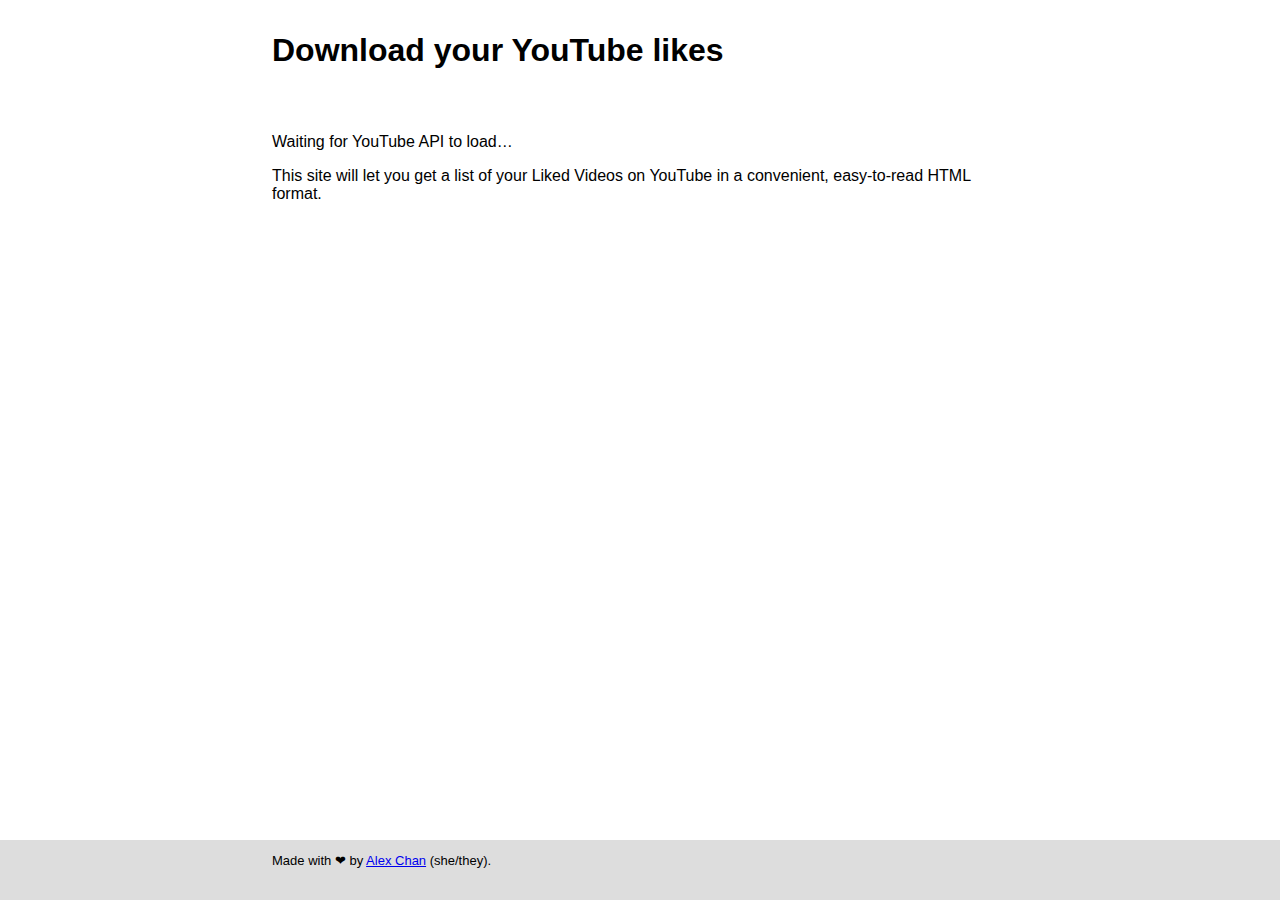
<file: index.html>
<!DOCTYPE html>
<html lang="en">

<head>
  <meta charset="utf-8">
  <meta http-equiv="X-UA-Compatible" content="IE=edge">
  <meta name="viewport" content="width=device-width, initial-scale=1, viewport-fit=cover">

  <title>Download your YouTube likes</title>

  <!-- Look Google Identity Services (SGI) and the API client library -->
  <script src="https://accounts.google.com/gsi/client"></script>
  <script src="https://apis.google.com/js/api.js"></script>

  <script src="download_youtube_likes.js"></script>

  <script>
    window.addEventListener("DOMContentLoaded", function() {
      gapi.load("client", initializeGapiClient);
    });
  </script>

    <link href="style.css" rel="stylesheet">
</head>

<body>
  <header>
    <h1>
      Download your YouTube likes
    </h1>
  </header>

  <main>
    <div id="status" data-state="loading">
      <noscript>
        <p>You need to enable JavaScript to use this app!</p>
      </noscript>

      <p>
        Waiting for YouTube API to load…
      </p>
    </div>

    <p>
      This site will let you get a list of your Liked Videos on YouTube in a convenient, easy-to-read HTML format.
    </p>

    <div id="signin-container" style="display: none;">
      <p>Start by signing into YouTube:</p>
      <button id="signin">Sign in with Google</button>
    </div>
  </main>

  <footer>
    <p>
      Made with ❤︎ by <a href="https://alexwlchan.net">Alex Chan</a> (she/they).
    </p>
  </footer>
</body>

</html>
</file>
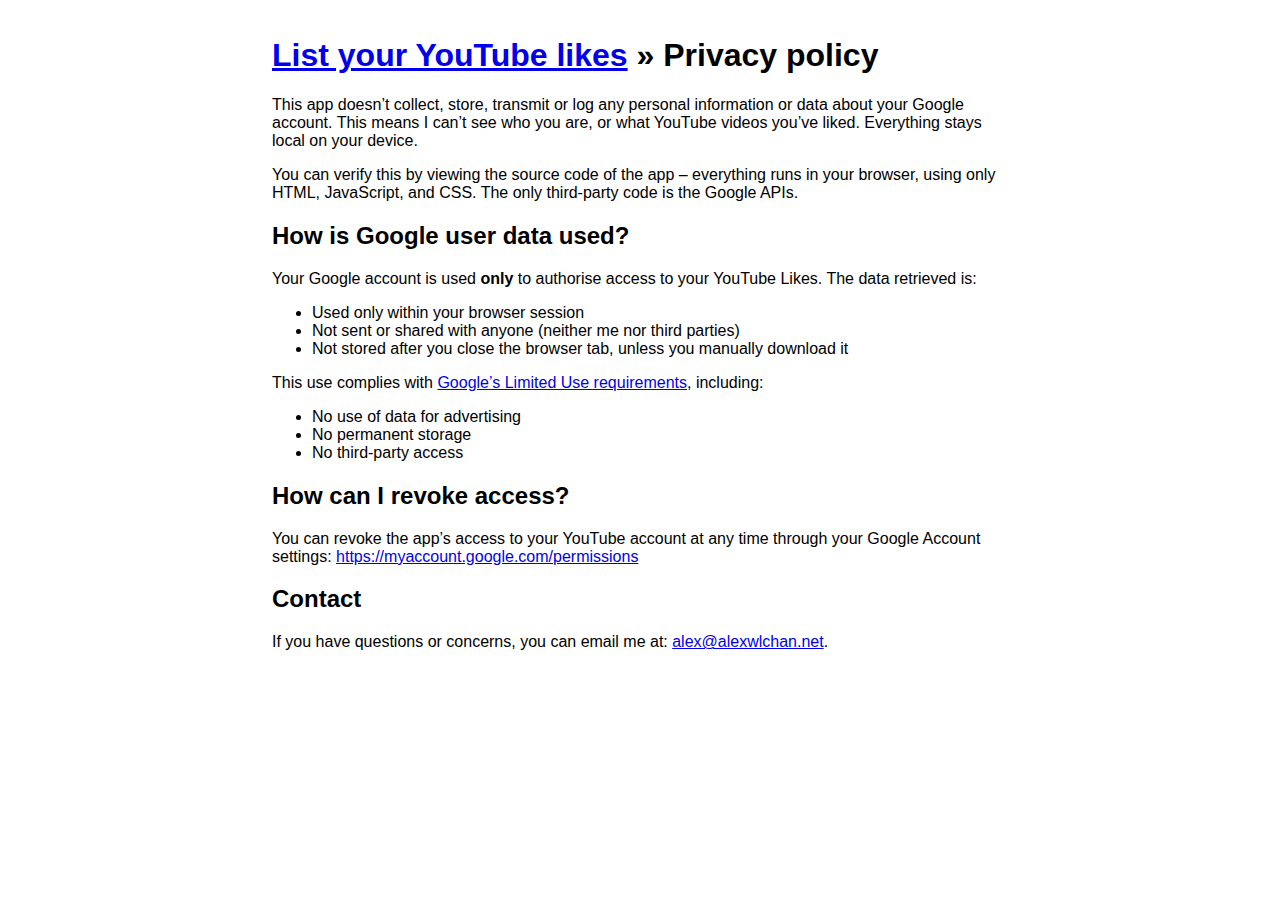
<file: privacy.html>
<!DOCTYPE html>
<html lang="en">

<head>
  <meta charset="utf-8">
  <meta http-equiv="X-UA-Compatible" content="IE=edge">
  <meta name="viewport" content="width=device-width, initial-scale=1, viewport-fit=cover">

  <title>Privacy policy – List your YouTube likes</title>

  <link href="style.css" rel="stylesheet">
</head>

<body>
  <main>
    <h1>
      <a href="/index.html">List your YouTube likes</a> » Privacy policy
    </h1>

    <p>
      This app doesn’t collect, store, transmit or log any personal information or data about your Google account.
      This means I can’t see who you are, or what YouTube videos you’ve liked.
      Everything stays local on your device.
    </p>
    <p>
      You can verify this by viewing the source code of the app – everything runs in your browser, using only HTML, JavaScript, and CSS.
      The only third-party code is the Google APIs.
    </p>

    <h2>How is Google user data used?</h2>

    <p>
      Your Google account is used <strong>only</strong> to authorise access to your YouTube Likes.
      The data retrieved is:
    </p>

    <ul>
      <li>Used only within your browser session</li>
      <li>Not sent or shared with anyone (neither me nor third parties)</li>
      <li>Not stored after you close the browser tab, unless you manually download it</li>
    </ul>

    <p>This use complies with <a href="https://developers.google.com/terms/api-services-user-data-policy#additional_requirements_for_specific_api_scopes">Google’s Limited Use requirements</a>, including:</p>

    <ul>
      <li>No use of data for advertising</li>
      <li>No permanent storage</li>
      <li>No third-party access</li>
    </ul>

    <h2>How can I revoke access?</h2>

    <p>
      You can revoke the app’s access to your YouTube account at any time through your Google Account settings:
      <a href="https://myaccount.google.com/permissions">https://myaccount.google.com/permissions</a>
    </p>

    <h2>Contact</h2>

    <p>
      If you have questions or concerns, you can email me at: <a href="mailto:alex@alexwlchan.net">alex@alexwlchan.net</a>.
    </p>
  </main>
</body>

</html>
</file>
<file: style.css>
:root {
  --max-width: 46rem;
  --padding:   1em;
  --border-radius: 8px;
}

body {
  margin:  0;
  padding: 0;

  min-height:     100vh;
  display:        flex;
  flex-direction: column;

  font-family: sans-serif;
}

main {
  flex: 1;
}

header > *, main, footer > * {
  width: var(--max-width);
  max-width: calc(100% - 2 * var(--padding));
  margin:    0 auto;

  padding-top:    calc(var(--padding) + env(safe-area-inset-top));
  padding-right:  calc(var(--padding) + env(safe-area-inset-right));
  padding-bottom: calc(var(--padding) + env(safe-area-inset-bottom));
  padding-left:   calc(var(--padding) + env(safe-area-inset-left));
}

footer {
  background: #ddd;
  padding-bottom: calc(1.5 * var(--padding) + env(safe-area-inset-bottom));
  font-size: small;
}

footer p:first-child { margin-top:    0; }
footer p:last-child  { margin-bottom: 0; }

button {
  background: blue;
  color: white;
  font-size: 1.4em;
  border: none;
  border-radius: var(--border-radius);
  padding: 7px 13px;
  cursor: pointer;
}

button:active {
  transform: translate(0, 2px);
}

button#signout {
  background: red;
  float: right;
}

#signin-container,
#likes-container {
  width: 100%;
  padding: 1em;
  background: #eee;
  border-radius: var(--border-radius);
}

#signin-container p:first-child,
#likes-container p:first-child {
  margin-top: 0;
}

#preview-container {
  width: 100%;
  border: 5px solid #ddd;
  border-radius: var(--border-radius);
  margin: var(--padding) 0;
  aspect-ratio: 4 / 3;
}

.status {
  --color: 0, 0, 0;
  border: 2px solid rgb(var(--color));
  background: rgba(var(--color), 0.1);
  padding: 1em;
  border-radius: var(--border-radius);
}

.status noscript + p, 
.status p:first-child { margin-top:    0; }
.status p:last-child  { margin-bottom: 0; }

.status[data-state="loading"] {
  --color: 0, 0, 255;
}

.status[data-state="error"] {
  --color: 255, 0, 0;
}

.status[data-state="success"] {
  --color: 0, 150, 0;
}

#fetch-status {
  margin-top: calc(var(--padding) / 2);
}

dl {
  line-height: 1.5em;
}

dt {
  font-weight: bold;
}

dt:not(:first-child) {
  margin-top: var(--padding);
}

dd {
  margin-left: calc(2 * var(--padding));
}

#faqs {
  margin-top: calc(3 * var(--padding));
}
</file>
